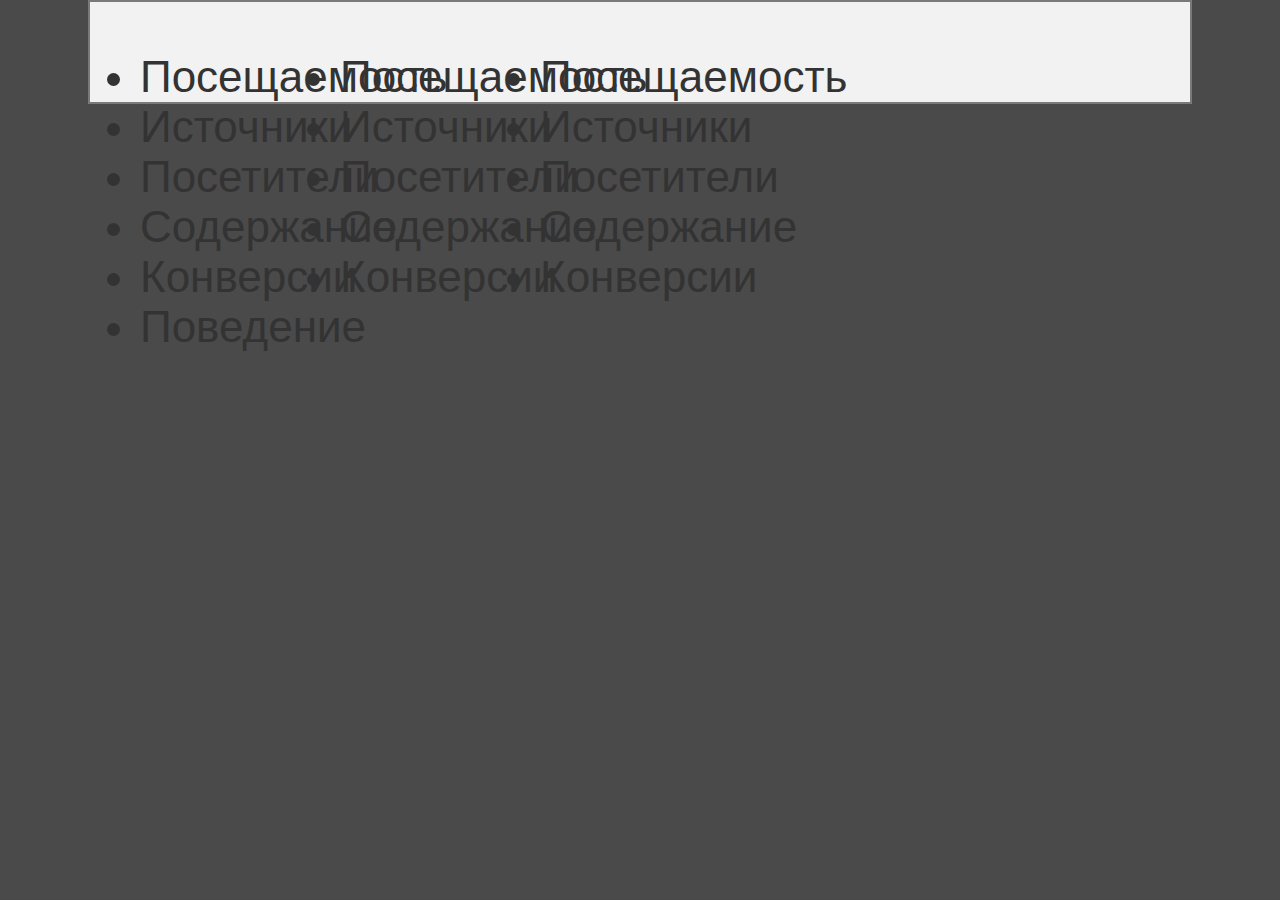
<file: index.html>
<!DOCTYPE html>
<html>
<head>
    <meta http-equiv="Content-Type" content="text/html; charset=utf-8">
    <meta name="viewport" content="width=device-width, initial-scale=1.0, user-scalable=0, minimum-scale=1.0, maximum-scale=1.0">
    <meta name="apple-mobile-web-app-capable" content="yes">
    <meta name="apple-mobile-web-app-status-bar-style" content="black">
    <title>Touch-Scroll-UI Example MAIN dev Branch</title>
    <link rel="stylesheet" href="css/scroll.css"/>
    <script type="text/javascript" src="js/test.js"></script>
    <script type="text/javascript">
        function testGo() {
            new Test("scroll");
            new Test("srbkwepe");
            new Test("rrr132sfwfqwf");
        }
    </script>
</head>
<body id="mainflow">


<div id="scroll" style="width: 200px; height: 200px; float:left">
    <ul>
        <li>Посещаемость  </li>
        <li>Источники     </li>
        <li>Посетители    </li>
        <li>Содержание    </li>
        <li>Конверсии     </li>
        <li>Поведение     </li>

    </ul>
</div>

<ul id="srbkwepe" style="width: 200px; height: 200px; float:left">
    <li>Посещаемость  </li>
    <li>Источники     </li>
    <li>Посетители    </li>
    <li>Содержание    </li>
    <li>Конверсии     </li>
</ul>
<ul id="rrr132sfwfqwf" style="width: 200px; height: 200px; float:left">
    <li>Посещаемость  </li>
    <li>Источники     </li>
    <li>Посетители    </li>
    <li>Содержание    </li>
    <li>Конверсии     </li>
</ul>

<script type="text/javascript">
    document.addEventListener('DOMContentLoaded', testGo, false);
</script>
</body>
</html>
</file>
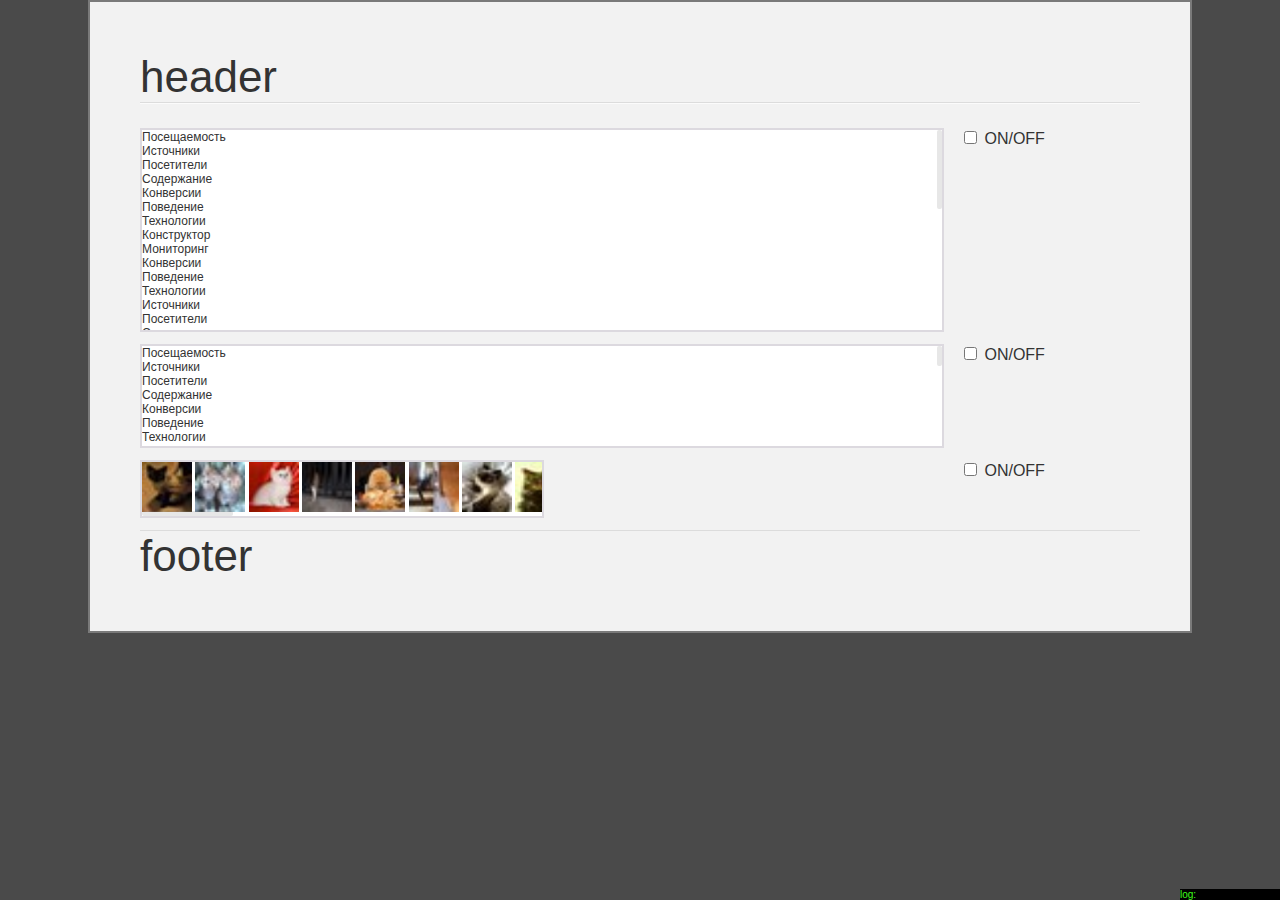
<file: scroll.html>
<!DOCTYPE html>
<html>
<head>
    <meta http-equiv="Content-Type" content="text/html; charset=utf-8">
    <meta name="viewport" content="width=device-width, initial-scale=1.0, user-scalable=0, minimum-scale=1.0, maximum-scale=1.0">
    <meta name="apple-mobile-web-app-capable" content="yes">
    <meta name="apple-mobile-web-app-status-bar-style" content="black">
    <title>Touch-Scroll-UI Example MAIN dev Branch</title>
    <link rel="stylesheet" href="css/scroll.css"/>
    <script type="text/javascript" src="js/scroll.js"></script>
    <script type="text/javascript">
        function UILoaded() {
            (function () {
                new Scroll(
                        "scroll",
                        {
                            w: 800, h: 200,
                            disabler: "check_enabled"
                        });
                new Scroll(
                        "scroll2",
                        {
                            w: 800, h: 100,
                            disabler: "scroll2_enabled"
                        });
                new Scroll(
                            "iconset",
                            {
                                w: 400, h: 54,
                                disabler: "iconset_enabled",
                                vScroll: false,
                                hScroll: true
                            });
            })();
        }
    </script>
</head>
<body id="mainflow">

<header id="header">header</header>
<div id="playground">

    <div class="ctrl">
        <label>
            <input type="checkbox" id="check_enabled"> ON/OFF
        </label>
    </div>

    <div id="scroll">
        <ul>
            <li>Посещаемость  </li>
            <li>Источники     </li>
            <li>Посетители    </li>
            <li>Содержание    </li>
            <li>Конверсии     </li>
            <li>Поведение     </li>
            <li>Технологии    </li>
            <li>Конструктор   </li>
            <li>Мониторинг    </li>
            <li>Конверсии     </li>
            <li>Поведение     </li>
            <li>Технологии    </li>
            <li>Источники     </li>
            <li>Посетители    </li>
            <li>Содержание    </li>
            <li>Конверсии     </li>
            <li>Поведение     </li>
            <li>Технологии    </li>
            <li>Конструктор   </li>
            <li>Мониторинг    </li>
            <li>Конверсии     </li>
            <li>Поведение     </li>
            <li>Технологии    </li>
            <li>Источники     </li>
            <li>Посетители    </li>
            <li>Содержание    </li>
            <li>Конверсии     </li>
            <li>Поведение     </li>
            <li>Технологии    </li>
            <li>Конструктор   </li>
            <li>Мониторинг    </li>
            <li>Конверсии     </li>
            <li>Поведение     </li>
            <li>Технологии    </li>
            <li>Конструктор   </li>
            <li>Мониторинг    </li>
        </ul>
    </div>
    <div class="ctrl">
        <label>
            <input type="checkbox" id="scroll2_enabled"> ON/OFF
        </label>
    </div>
    <ul id="scroll2">
        <li>Посещаемость  </li>
        <li>Источники     </li>
        <li>Посетители    </li>
        <li>Содержание    </li>
        <li>Конверсии     </li>
        <li>Поведение     </li>
        <li>Технологии    </li>
        <li>Конструктор   </li>
        <li>Мониторинг    </li>
        <li>Конверсии     </li>
        <li>Поведение     </li>
        <li>Технологии    </li>
        <li>Источники     </li>
        <li>Посетители    </li>
        <li>Содержание    </li>
        <li>Конверсии     </li>
        <li>Поведение     </li>
        <li>Технологии    </li>
        <li>Конструктор   </li>
        <li>Мониторинг    </li>
        <li>Конверсии     </li>
        <li>Поведение     </li>
        <li>Технологии    </li>
        <li>Источники     </li>
        <li>Посетители    </li>
        <li>Содержание    </li>
        <li>Конверсии     </li>
        <li>Поведение     </li>
        <li>Технологии    </li>
        <li>Конструктор   </li>
        <li>Мониторинг    </li>
        <li>Конверсии     </li>
        <li>Поведение     </li>
        <li>Технологии    </li>
        <li>Конструктор   </li>
        <li>Мониторинг    </li>
    </ul>


    <div class="ctrl">
        <label>
            <input type="checkbox" id="iconset_enabled"> ON/OFF
        </label>
    </div>
    <ul id="iconset" class="iconset">
        <li><img src="images/01.jpg" alt="Первая"     title="Первая"   ></li>
        <li><img src="images/02.jpg" alt="Вторая"     title="Вторая"   ></li>
        <li><img src="images/03.jpg" alt="Третья"     title="Третья"   ></li>
        <li><img src="images/04.jpg" alt="Четверная"  title="Четверная"></li>
        <li><img src="images/05.jpg" alt="Пятая"      title="Пятая"    ></li>
        <li><img src="images/06.jpg" alt="Шестая"     title="Шестая"   ></li>
        <li><img src="images/07.jpg" alt="Следущая"   title="Следущая" ></li>
        <li><img src="images/08.jpg" alt="Следущая"   title="Следущая" ></li>
        <li><img src="images/09.jpg" alt="Следущая"   title="Следущая" ></li>
        <li><img src="images/10.jpg" alt="Следущая"   title="Следущая" ></li>
        <li><img src="images/11.jpg" alt="Последняя"  title="Последняя"></li>
        <li><img src="images/01.jpg" alt="Первая"     title="Первая"   ></li>
        <li><img src="images/02.jpg" alt="Вторая"     title="Вторая"   ></li>
        <li><img src="images/03.jpg" alt="Третья"     title="Третья"   ></li>
        <li><img src="images/04.jpg" alt="Четверная"  title="Четверная"></li>
        <li><img src="images/05.jpg" alt="Пятая"      title="Пятая"    ></li>
        <li><img src="images/06.jpg" alt="Шестая"     title="Шестая"   ></li>
        <li><img src="images/07.jpg" alt="Следущая"   title="Следущая" ></li>
        <li><img src="images/08.jpg" alt="Следущая"   title="Следущая" ></li>
        <li><img src="images/09.jpg" alt="Следущая"   title="Следущая" ></li>
        <li><img src="images/10.jpg" alt="Следущая"   title="Следущая" ></li>
        <li><img src="images/11.jpg" alt="Последняя"  title="Последняя"></li>
        <li><img src="images/01.jpg" alt="Первая"     title="Первая"   ></li>
        <li><img src="images/02.jpg" alt="Вторая"     title="Вторая"   ></li>
        <li><img src="images/03.jpg" alt="Третья"     title="Третья"   ></li>
        <li><img src="images/04.jpg" alt="Четверная"  title="Четверная"></li>
        <li><img src="images/05.jpg" alt="Пятая"      title="Пятая"    ></li>
        <li><img src="images/06.jpg" alt="Шестая"     title="Шестая"   ></li>
        <li><img src="images/07.jpg" alt="Следущая"   title="Следущая" ></li>
        <li><img src="images/08.jpg" alt="Следущая"   title="Следущая" ></li>
        <li><img src="images/09.jpg" alt="Следущая"   title="Следущая" ></li>
        <li><img src="images/10.jpg" alt="Следущая"   title="Следущая" ></li>
        <li><img src="images/11.jpg" alt="Последняя"  title="Последняя"></li>
    </ul>



</div>

<aside id="log" class="log_fixed">log:</aside>



<footer id="#footer">footer</footer>


<script type="text/javascript">
    document.addEventListener('DOMContentLoaded', UILoaded, false);
</script>
</body>
</html>
</file>
<file: css/scroll.css>
body,ul,li {
    padding:0;
    margin:0;
    border:0;
}

html {
    background: #4a4a4a;
}
body {
    font-size:44px;
    -webkit-user-select:none;
    -webkit-text-size-adjust:none;
    font-family:helvetica;
    padding: 50px;
    color: #333;
}

#mainflow {
    width: 1000px;
    margin: 0 auto;
    border:2px solid #7a7a7a;
    background: #f2f2f2;

}
#header {
    border-bottom: 1px solid #dcdcdc;
    position: relative;
}

#playground {
    border-top: 1px solid #fbfbfb;
    border-bottom: 1px solid #dcdcdc;
    padding: 12px 0;
}
#footer {
    border-bottom: 1px solid #fbfbfb;
    position: relative;
}

.log_fixed {
    position: fixed;
    /*height: 100%;*/
    right:0;
    bottom:0;
    width: 100px;
    font-size: 10px;
    background: #000;
    color: #3dff18;
    overflow: auto;
}

.ctrl {
    float: right;
    width: 180px;
    font-size: 16px;
    margin-top: 12px;
}

#iconset {
    /*width: 1000px*/
    white-space: nowrap;
}
#iconset li {
    display: inline-block;
    padding: 0;
    margin: 0;
}
#iconset li img {
    margin: 0;
    width: 50px;
    height: 50px;
}
/*plugin*/
.wrapper {
    position: relative;
    border:2px solid #dcd9df;
    background: white;
    font-size: 12px;
    overflow: hidden;
    margin-top: 12px;
}

.scrollwrapper {
    position: relative;
    overflow: hidden;
}
.scrollbarV {
    position: absolute;
    right:0;
    top:0;
    height:100%;
    background: #888;
    width: 5px;
    border-radius: 2px;
    opacity: 0.8;
}
.scrollbarH {
    position: absolute;
    left:0;
    bottom:0;
    width:100%;
    background: #888;
    height: 5px;
    border-radius: 2px;
    opacity: 0.8;
}
</file>
